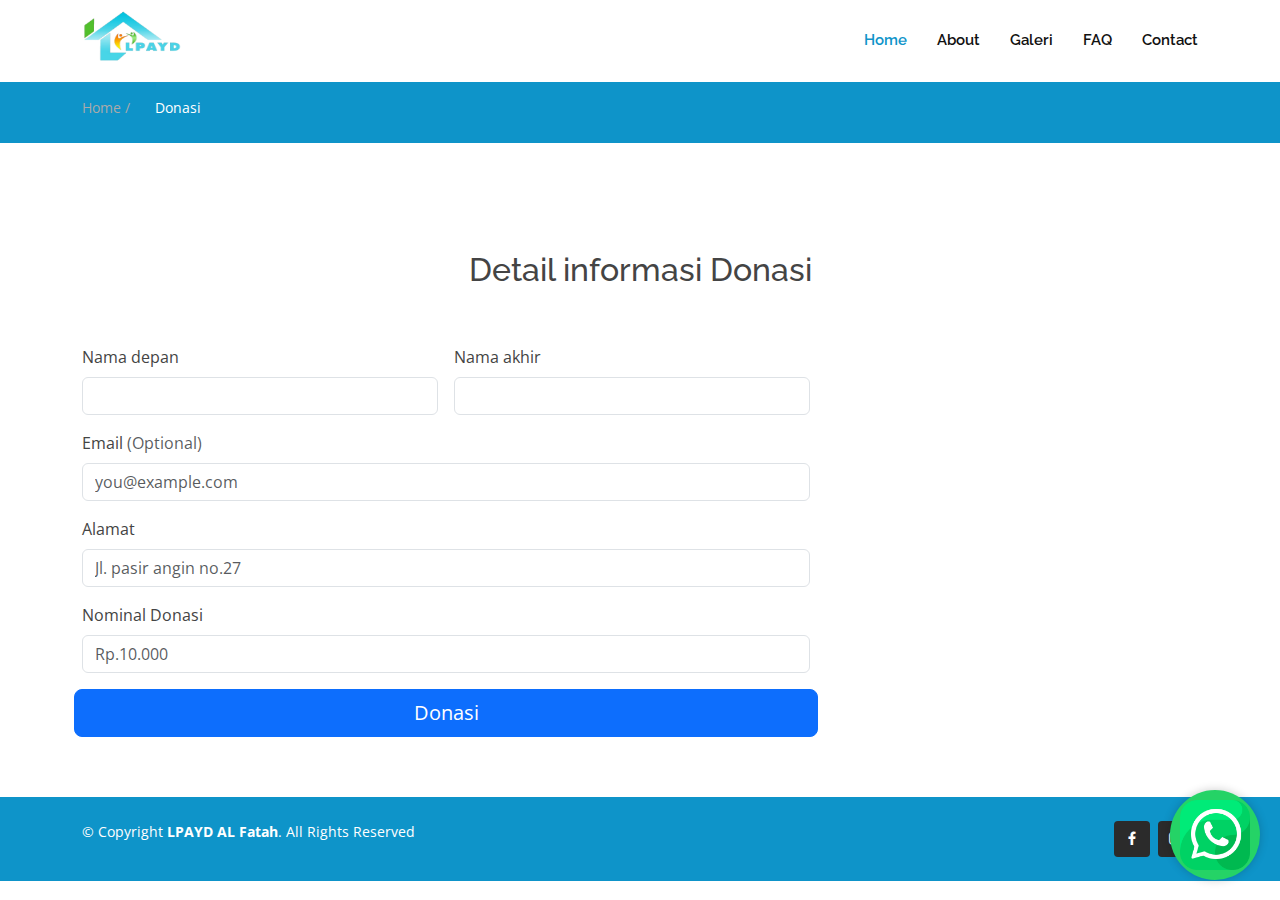
<file: donate.html>
<!DOCTYPE html>
<html lang="en">

<head>
  <meta charset="utf-8">
  <meta content="width=device-width, initial-scale=1.0" name="viewport">

  <title>Yayasan LPYAD</title>
  <meta content="" name="description">
  <meta content="" name="keywords">

  <!-- Favicons -->
  <link href="assets/img/logo.png" rel="icon">
  <link href="assets/img/logo.png" rel="apple-touch-icon">

  <!-- Google Fonts -->
  <link href="https://fonts.googleapis.com/css?family=Open+Sans:300,300i,400,400i,600,600i,700,700i|Raleway:300,300i,400,400i,500,500i,600,600i,700,700i|Poppins:300,300i,400,400i,500,500i,600,600i,700,700i" rel="stylesheet">

  <!-- Vendor CSS Files -->
  <link href="assets/vendor/aos/aos.css" rel="stylesheet">
  <link href="assets/vendor/bootstrap/css/bootstrap.min.css" rel="stylesheet">
  <link href="assets/vendor/bootstrap-icons/bootstrap-icons.css" rel="stylesheet">
  <link href="assets/vendor/boxicons/css/boxicons.min.css" rel="stylesheet">
  <link href="assets/vendor/glightbox/css/glightbox.min.css" rel="stylesheet">
  <link href="assets/vendor/remixicon/remixicon.css" rel="stylesheet">
  <link href="assets/vendor/swiper/swiper-bundle.min.css" rel="stylesheet">

  <!-- Template Main CSS File -->
  <link href="assets/css/style.css" rel="stylesheet">

  <!-- =======================================================
  * Template Name: Presento
  * Updated: Jan 09 2024 with Bootstrap v5.3.2
  * Template URL: https://bootstrapmade.com/presento-bootstrap-corporate-template/
  * Author: BootstrapMade.com
  * License: https://bootstrapmade.com/license/
  ======================================================== -->
</head>

<body>

  <!-- ======= Header ======= -->
  <header id="header" class="fixed-top d-flex align-items-center">
    <div class="container d-flex align-items-center">
      <h1 class="logo me-auto"><a href="index.html"><img src="assets/img/logo.png"></a></h1>
      <!-- Uncomment below if you prefer to use an image logo -->
       

      <nav id="navbar" class="navbar order-last order-lg-0">
        <ul>
          <li><a class="nav-link scrollto active" href="index.html">Home</a></li>
          <li><a class="nav-link scrollto" href="index.html">About</a></li>
          <li><a class="nav-link scrollto" href="index.html">Galeri</a></li>
          <li><a class="nav-link scrollto " href="index.html">FAQ</a></li>
          <li><a class="nav-link scrollto" href="index.html">Contact</a></li>
        </ul>
        
      
  </header><!-- End Header -->

  <main id="main">

    <!-- ======= Breadcrumbs ======= -->
    <section class="breadcrumbs">
      <div class="container">

        <ol>
          <li><a href="index.html"> Home /</a></li>
          <li>Donasi</li>
        </ol>
      </div>
    </section><!-- End Breadcrumbs -->

    <section class="inner-page">
      <div class="container" data-aos="fade-up">

        
        <div class="py-5 text-center">
          <h2>Detail informasi Donasi</h2>
          </div>
    
        <div class="row g-5">
          
            
          <div class="col-md-7 col-lg-8">
            <form class="needs-validation" novalidate>
              <div class="row g-3">
                <div class="col-sm-6">
                  <label for="Nama depan" class="form-label">Nama depan</label>
                  <input type="text" class="form-control" id="firstName" placeholder="" value="" required>
                  <div class="invalid-feedback">
                    Valid first name is required.
                  </div>
                </div>
    
                <div class="col-sm-6">
                  <label for="lastName" class="form-label">Nama akhir</label>
                  <input type="text" class="form-control" id="lastName" placeholder="" value="" required>
                  <div class="invalid-feedback">
                    Valid last name is required.
                  </div>
                </div>

                
    
    
                <div class="col-12">
                  <label for="email" class="form-label">Email <span class="text-body-secondary">(Optional)</span></label>
                  <input type="email" class="form-control" id="email" placeholder="you@example.com">
                  <div class="invalid-feedback">
                    Please enter a valid email address for shipping updates.
                  </div>
                </div>
    
                <div class="col-12">
                  <label for="address" class="form-label">Alamat</label>
                  <input type="text" class="form-control" id="address" placeholder="Jl. pasir angin no.27" required>
                  <div class="invalid-feedback">
                    Please enter your shipping address.
                  </div>
                </div>

                <div class="col-12">
                  <label for="address" class="form-label">Nominal Donasi</label>
                  <input type="text" class="form-control" id="address" placeholder="Rp.10.000" required>
                  <div class="invalid-feedback">
                    Please enter the amount to be donated !
                  </div>
                </div>
                
                
    
             
              <button class="w-100 btn btn-primary btn-lg" type="submit" data-toggle="modal" data-target="#paymentModal">Donasi</button>

  <!-- Modal -->
  <div class="modal fade" id="paymentModal" tabindex="-1" role="dialog" aria-labelledby="paymentModalLabel" aria-hidden="true">
    <div class="modal-dialog" role="document">
      <div class="modal-content">
        <div class="modal-header">
          <h5 class="modal-title" id="paymentModalLabel">Detail Donasi </h5>
          <button type="button" class="close" data-dismiss="modal" aria-label="Close">
            <span aria-hidden="true">&times;</span>
          </button>
        </div>
        <div class="modal-body">
          <img src="assets/img/bsi.jpg" alt="Logo-BSI" id="bsi-logo-modal">
          <img src="assets/img/qr.jpeg" alt="Logo-BSI" id="qr-logo-modal">
          <br><p class="namarek"><b>BSI an.LPAYD Al Fatah : 1028853048</b></p>
          
        </div>
        <div class="modal-footer">
          <button type="button" class="btn btn-secondary" data-dismiss="modal">Tutup</button>
        </div>
      </div>
    </div>
  </div>

  <script src="https://code.jquery.com/jquery-3.5.1.slim.min.js"></script>
  <script src="https://cdn.jsdelivr.net/npm/@popperjs/core@2.11.6/dist/umd/popper.min.js"></script>
  <script src="https://stackpath.bootstrapcdn.com/bootstrap/4.5.2/js/bootstrap.min.js"></script>

            </form>
            
          </div>
      </div>
    </section>

  </main><!-- End #main -->

  <!-- ======= Footer ======= -->
  <footer id="footer">

  

    <div class="container d-md-flex py-4">

      <div class="me-md-auto text-center text-md-start">
        <div class="copyright">
          &copy; Copyright <strong><span>LPAYD AL Fatah</span></strong>. All Rights Reserved
        </div>
        <div class="credits">
          <!-- All the links in the footer should remain intact. -->
          <!-- You can delete the links only if you purchased the pro version. -->
          <!-- Licensing information: https://bootstrapmade.com/license/ -->
          <!-- Purchase the pro version with working PHP/AJAX contact form: https://bootstrapmade.com/presento-bootstrap-corporate-template/ -->
       
        </div>
      </div>
      <div class="social-links text-center text-md-end pt-3 pt-md-0">
        <a href="https://www.instagram.com/lpayd.alfatah?igsh=OTFhZmR1MDRyeW1t" class="facebook"><i class="bx bxl-facebook"></i></a>
        <a href="https://www.facebook.com/profile.php?id=61550604264211" class="instagram"><i class="bx bxl-instagram"></i></a>
          
      </div>
    </div>

    <div id="whatsapp-button">
      <img src="assets/img/whatsapp-logo.png" alt="WhatsApp Logo" id="whatsapp-logo">
    </div>
  </footer><!-- End Footer -->

 

  <!-- Vendor JS Files -->
  <script src="assets/vendor/purecounter/purecounter_vanilla.js"></script>
  <script src="assets/vendor/aos/aos.js"></script>
  <script src="assets/vendor/bootstrap/js/bootstrap.bundle.min.js"></script>
  <script src="assets/vendor/glightbox/js/glightbox.min.js"></script>
  <script src="assets/vendor/isotope-layout/isotope.pkgd.min.js"></script>
  <script src="assets/vendor/swiper/swiper-bundle.min.js"></script>
  <script src="assets/vendor/php-email-form/validate.js"></script>

  <!-- Template Main JS File -->
  <script src="assets/js/main.js"></script>
  <script src="assets/js/checkout.js"></script>

</body>

</html>
</file>
<file: assets/css/style.css>
/**
* Template Name: Presento
* Updated: Jan 09 2024 with Bootstrap v5.3.2
* Template URL: https://bootstrapmade.com/presento-bootstrap-corporate-template/
* Author: BootstrapMade.com
* License: https://bootstrapmade.com/license/
*/

/*--------------------------------------------------------------
# General
--------------------------------------------------------------*/
body {
  font-family: "Open Sans", sans-serif;
  color: #444444;
}

a {
  color: #0e94c9;
  text-decoration: none;
}

a:hover {
  color: #0e94c9;
  text-decoration: none;
}

h1,
h2,
h3,
h4,
h5,
h6 {
  font-family: "Raleway", sans-serif;
}

/*--------------------------------------------------------------
# Back to top button
--------------------------------------------------------------*/
.back-to-top {
  position: fixed;
  visibility: hidden;
  opacity: 0;
  right: 15px;
  bottom: 15px;
  z-index: 996;
  background: #0e94c9;
  width: 40px;
  height: 40px;
  border-radius: 4px;
  transition: all 0.4s;
}

.back-to-top i {
  font-size: 28px;
  color: #fff;
  line-height: 0;
}

.back-to-top:hover {
  background: #0e94c9;
  color: #fff;
}

.back-to-top.active {
  visibility: visible;
  opacity: 1;
}

/*--------------------------------------------------------------
# Disable aos animation delay on mobile devices
--------------------------------------------------------------*/
@media screen and (max-width: 768px) {
  [data-aos-delay] {
    transition-delay: 0 !important;
  }
}

/*--------------------------------------------------------------
# Header
--------------------------------------------------------------*/
#header {
  background: #fff;
  transition: all 0.5s;
  z-index: 997;
  padding: 0px 0;
}

#header.header-scrolled {
  padding: 12px 0;
  box-shadow: 0px 2px 15px rgba(0, 0, 0, 0.1);
}

#header .logo {
  font-size: 30px;
  margin: 0;
  padding: 0;
  font-weight: 600;
  font-family: "Poppins", sans-serif;
}

#header .logo a {
  color: #111111;
}

#header .logo a span {
  color: #0e94c9;
}

#header .logo img {
  max-height: 80px;
}

.logo img {
  width: 100px; /* Ganti nilai ini sesuai dengan ukuran yang Anda inginkan */
  height: auto; /* Ini memastikan aspek rasio gambar tetap terjaga */
}
/*--------------------------------------------------------------
# Get Startet Button
--------------------------------------------------------------*/
.get-started-btn {
  margin-left: 30px;
  background: #0e94c9;
  color: #fff;
  border-radius: 4px;
  padding: 8px 25px;
  white-space: nowrap;
  transition: 0.3s;
  font-size: 14px;
  font-weight: 600;
  display: inline-block;
}

.get-started-btn:hover {
  background: #111111;
  color: #fff;
}

@media (max-width: 992px) {
  .get-started-btn {
    margin: 0 15px 0 0;
    padding: 6px 18px;
  }
}

/*--------------------------------------------------------------
# Navigation Menu
--------------------------------------------------------------*/
/**
* Desktop Navigation 
*/
.navbar {
  padding: 0;
}

.navbar ul {
  margin: 0;
  padding: 0;
  display: flex;
  list-style: none;
  align-items: center;
}

.navbar li {
  position: relative;
}

.navbar a,
.navbar a:focus {
  display: flex;
  align-items: center;
  justify-content: space-between;
  padding: 10px 0 10px 30px;
  font-family: "Raleway", sans-serif;
  font-size: 15px;
  font-weight: 600;
  color: #111111;
  white-space: nowrap;
  transition: 0.3s;
}

.navbar a i,
.navbar a:focus i {
  font-size: 12px;
  line-height: 0;
  margin-left: 5px;
}

.navbar a:hover,
.navbar .active,
.navbar .active:focus,
.navbar li:hover>a {
  color: #0e94c9;
}

.navbar .dropdown ul {
  display: block;
  position: absolute;
  left: 30px;
  top: calc(100% + 30px);
  margin: 0;
  padding: 10px 0;
  z-index: 99;
  opacity: 0;
  visibility: hidden;
  background: #fff;
  box-shadow: 0px 0px 30px rgba(127, 137, 161, 0.25);
  transition: 0.3s;
}

.navbar .dropdown ul li {
  min-width: 200px;
}

.navbar .dropdown ul a {
  padding: 10px 20px;
  font-size: 14px;
}

.navbar .dropdown ul a i {
  font-size: 12px;
}

.navbar .dropdown ul a:hover,
.navbar .dropdown ul .active:hover,
.navbar .dropdown ul li:hover>a {
  color: #0e94c9;
}

.navbar .dropdown:hover>ul {
  opacity: 1;
  top: 100%;
  visibility: visible;
}

.navbar .dropdown .dropdown ul {
  top: 0;
  left: calc(100% - 30px);
  visibility: hidden;
}

.navbar .dropdown .dropdown:hover>ul {
  opacity: 1;
  top: 0;
  left: 100%;
  visibility: visible;
}

@media (max-width: 1366px) {
  .navbar .dropdown .dropdown ul {
    left: -90%;
  }

  .navbar .dropdown .dropdown:hover>ul {
    left: -100%;
  }
}

/**
* Mobile Navigation 
*/
.mobile-nav-toggle {
  color: #111111;
  font-size: 28px;
  cursor: pointer;
  display: none;
  line-height: 0;
  transition: 0.5s;
}

.mobile-nav-toggle.bi-x {
  color: #fff;
}

@media (max-width: 991px) {
  .mobile-nav-toggle {
    display: block;
  }

  .navbar ul {
    display: none;
  }
}

.navbar-mobile {
  position: fixed;
  overflow: hidden;
  top: 0;
  right: 0;
  left: 0;
  bottom: 0;
  background: rgba(0, 0, 0, 0.9);
  transition: 0.3s;
  z-index: 999;
}

.navbar-mobile .mobile-nav-toggle {
  position: absolute;
  top: 15px;
  right: 15px;
}

.navbar-mobile ul {
  display: block;
  position: absolute;
  top: 55px;
  right: 15px;
  bottom: 15px;
  left: 15px;
  padding: 10px 0;
  background-color: #fff;
  overflow-y: auto;
  transition: 0.3s;
}

.navbar-mobile a,
.navbar-mobile a:focus {
  padding: 10px 20px;
  font-size: 15px;
  color: #111111;
}

.navbar-mobile a:hover,
.navbar-mobile .active,
.navbar-mobile li:hover>a {
  color: #0e94c9;
}

.navbar-mobile .getstarted,
.navbar-mobile .getstarted:focus {
  margin: 15px;
}

.navbar-mobile .dropdown ul {
  position: static;
  display: none;
  margin: 10px 20px;
  padding: 10px 0;
  z-index: 99;
  opacity: 1;
  visibility: visible;
  background: #fff;
  box-shadow: 0px 0px 30px rgba(127, 137, 161, 0.25);
}

.navbar-mobile .dropdown ul li {
  min-width: 200px;
}

.navbar-mobile .dropdown ul a {
  padding: 10px 20px;
}

.navbar-mobile .dropdown ul a i {
  font-size: 12px;
}

.navbar-mobile .dropdown ul a:hover,
.navbar-mobile .dropdown ul .active:hover,
.navbar-mobile .dropdown ul li:hover>a {
  color: #0e94c9;
}

.navbar-mobile .dropdown>.dropdown-active {
  display: block;
}

/*--------------------------------------------------------------
# Hero Section
--------------------------------------------------------------*/
#hero {
  width: 100%;
  height: 100vh;
  background: url("../img/hero-bg.png") top center no-repeat;
  background-size: cover;
  position: relative;
  padding-top: 82px;
}

#hero:before {
  content: "";
  background: rgba(0, 0, 0, 0.6);
  position: absolute;
  bottom: 0;
  top: 0;
  left: 0;
  right: 0;
}

#hero h1 {
  margin: 0;
  font-size: 48px;
  font-weight: 700;
  color: #fff;
}

#hero h2 {
  color: #fff;
  margin: 10px 0 0 0;
  font-size: 24px;
}

#hero .btn-get-started {
  font-family: "Raleway", sans-serif;
  font-weight: 500;
  font-size: 16px;
  letter-spacing: 1px;
  display: inline-block;
  padding: 10px 30px;
  border-radius: 4px;
  transition: 0.5s;
  margin-top: 30px;
  color: #fff;
  background: #0e94c9;
  border: 2px solid #0e94c9;
}

#hero .btn-get-started:hover {
  background: transparent;
  border-color: #fff;
}

@media (max-width: 768px) {
  #hero {
    text-align: center;
    padding-top: 58px;
  }

  #hero h1 {
    font-size: 28px;
  }

  #hero h2 {
    font-size: 18px;
    line-height: 24px;
  }
}

@media (max-height: 500px) {
  #hero {
    height: 120vh;
  }
}

/*--------------------------------------------------------------
# Sections General
--------------------------------------------------------------*/
section {
  padding: 60px 0;
  overflow: hidden;
  position: relative;
}

.section-title {
  text-align: center;
  padding-bottom: 30px;
  position: relative;
}

.section-title h2 {
  font-size: 32px;
  font-weight: bold;
  text-transform: uppercase;
  margin-bottom: 20px;
  padding-bottom: 20px;
  position: relative;
}

.section-title h2::after {
  content: "";
  position: absolute;
  display: block;
  width: 50px;
  height: 3px;
  background: #0e94c9;
  bottom: 0;
  left: calc(50% - 25px);
}

.section-title p {
  margin-bottom: 0;
}

.section-bg {
  padding: 120px 0;
  color: #fff;
}

.section-bg:before {
  content: "";
  background: #1b1b1b;
  position: absolute;
  bottom: 60px;
  top: 60px;
  left: 0;
  right: 0;
  transform: skewY(-3deg);
}

/*--------------------------------------------------------------
# Breadcrumbs
--------------------------------------------------------------*/
.breadcrumbs {
  padding: 15px 0;
  background: #0e94c9;
  min-height: 40px;
  margin-top: 82px;
  color: #fff;
}

.breadcrumbs h2 {
  font-size: 28px;
  font-weight: 500;
}

.breadcrumbs ol {
  display: flex;
  flex-wrap: wrap;
  list-style: none;
  padding: 0 0 10px 0;
  margin: 0;
  font-size: 14px;
}

.breadcrumbs ol a {
  color: #aaaaaa;
}

.breadcrumbs ol a:hover {
  color: #fff;
  transition: 0.3s;
}

.breadcrumbs ol li+li {
  padding-left: 10px;
}

.breadcrumbs ol li+li::before {
  display: inline-block;
  padding-right: 10px;
  color: #0e94c9;
  content: "/";
}

/*--------------------------------------------------------------
# Clients
--------------------------------------------------------------*/
.clients .swiper-pagination {
  margin-top: 20px;
  position: relative;
}

.clients .swiper-pagination .swiper-pagination-bullet {
  width: 12px;
  height: 12px;
  background-color: #fff;
  opacity: 1;
  border: 1px solid #0e94c9;
}

.clients .swiper-pagination .swiper-pagination-bullet-active {
  background-color: #0e94c9;
}

.clients .swiper-slide img {
  opacity: 0.5;
  transition: 0.3s;
  filter: grayscale(100);
}

.clients .swiper-slide img:hover {
  opacity: 1;
  filter: none;
}

/*--------------------------------------------------------------
# About
--------------------------------------------------------------*/
.about .container {
  position: relative;
  z-index: 10;
}

.about .content {
  padding: 30px 30px 30px 0;
}

.about .content h3 {
  font-weight: 700;
  font-size: 34px;
  margin-bottom: 30px;
}

.about .content p {
  margin-bottom: 30px;
}

.about .content .about-btn {
  padding: 8px 30px 9px 30px;
  color: #fff;
  border-radius: 50px;
  transition: 0.3s;
  text-transform: uppercase;
  font-weight: 600;
  font-size: 13px;
  display: inline-flex;
  align-items: center;
  border: 2px solid #0e94c9;
}

.about .content .about-btn i {
  font-size: 16px;
  padding-left: 5px;
}

.about .content .about-btn:hover {
  background: #e35052;
  background: #0e94c9;
}

.about .icon-boxes .icon-box {
  margin-top: 30px;
}

.about .icon-boxes .icon-box i {
  font-size: 40px;
  color: #0e94c9;
  margin-bottom: 10px;
}

.about .icon-boxes .icon-box h4 {
  font-size: 20px;
  font-weight: 700;
  margin: 0 0 10px 0;
}

.about .icon-boxes .icon-box p {
  font-size: 15px;
  color: #848484;
}

@media (max-width: 1200px) {
  .about .content {
    padding-right: 0;
  }
}

@media (max-width: 768px) {
  .about {
    text-align: center;
  }
}

/*--------------------------------------------------------------
# Counts
--------------------------------------------------------------*/
.counts {
  padding-top: 80px;
}

.counts .count-box {
  padding: 30px 30px 25px 30px;
  width: 100%;
  position: relative;
  text-align: center;
  box-shadow: 0px 2px 35px rgba(0, 0, 0, 0.06);
  border-radius: 4px;
}

.counts .count-box i {
  position: absolute;
  width: 54px;
  height: 54px;
  top: -27px;
  left: 50%;
  transform: translateX(-50%);
  font-size: 24px;
  background: #fff;
  color: #0e94c9;
  border-radius: 50px;
  border: 2px solid #fff;
  box-shadow: 0px 2px 25px rgba(0, 0, 0, 0.1);
  display: inline-flex;
  align-items: center;
  justify-content: center;
}

.counts .count-box span {
  font-size: 36px;
  display: block;
  font-weight: 700;
  color: #111111;
}

.counts .count-box p {
  padding: 0;
  margin: 0;
  font-family: "Raleway", sans-serif;
  font-size: 14px;
}

/*--------------------------------------------------------------
# Tabs
--------------------------------------------------------------*/
.tabs .nav-tabs {
  border: 0;
}

.tabs .nav-link {
  border: 1px solid #b9b9b9;
  padding: 15px;
  transition: 0.3s;
  color: #111111;
  border-radius: 0;
  display: flex;
  align-items: center;
  justify-content: center;
  cursor: pointer;
}

.tabs .nav-link i {
  padding-right: 15px;
  font-size: 48px;
}

.tabs .nav-link h4 {
  font-size: 18px;
  font-weight: 600;
  margin: 0;
}

.tabs .nav-link:hover {
  color: #0e94c9;
}

.tabs .nav-link.active {
  background: #0e94c9;
  color: #fff;
  border-color: #0e94c9;
}

@media (max-width: 768px) {
  .tabs .nav-link i {
    padding: 0;
    line-height: 1;
    font-size: 36px;
  }
}

@media (max-width: 575px) {
  .tabs .nav-link {
    padding: 15px;
  }

  .tabs .nav-link i {
    font-size: 24px;
  }
}

.tabs .tab-content {
  margin-top: 30px;
}

.tabs .tab-pane h3 {
  font-weight: 600;
  font-size: 26px;
}

.tabs .tab-pane ul {
  list-style: none;
  padding: 0;
}

.tabs .tab-pane ul li {
  padding-bottom: 10px;
}

.tabs .tab-pane ul i {
  font-size: 20px;
  padding-right: 4px;
  color: #0e94c9;
}

.tabs .tab-pane p:last-child {
  margin-bottom: 0;
}

/*--------------------------------------------------------------
# Services
--------------------------------------------------------------*/
.services .icon-box {
  margin-bottom: 20px;
  padding: 30px;
  border-radius: 6px;
  background: #252525;
  transition: 0.3s;
  position: relative;
}

.services .icon-box:hover {
  background: #2b2b2b;
}

.services .icon-box i {
  float: left;
  color: #0e94c9;
  font-size: 40px;
  line-height: 0;
}

.services .icon-box h4 {
  margin-left: 70px;
  font-weight: 700;
  margin-bottom: 15px;
  font-size: 18px;
}

.services .icon-box h4 a {
  color: #fff;
  transition: 0.3s;
}

.services .icon-box h4 a:hover {
  text-decoration: underline;
}

.services .icon-box .icon-box:hover h4 a {
  color: #0e94c9;
}

.services .icon-box p {
  margin-left: 70px;
  line-height: 24px;
  font-size: 14px;
}

/*--------------------------------------------------------------
# Portfolio
--------------------------------------------------------------*/
.portfolio .portfolio-item {
  margin-bottom: 30px;
}

.portfolio #portfolio-flters {
  padding: 0;
  margin: 0 auto 20px auto;
  list-style: none;
  text-align: center;
}

.portfolio #portfolio-flters li {
  cursor: pointer;
  display: inline-block;
  padding: 8px 15px 10px 15px;
  font-size: 14px;
  font-weight: 600;
  line-height: 1;
  text-transform: uppercase;
  color: #444444;
  margin-bottom: 5px;
  transition: all 0.3s ease-in-out;
  border-radius: 3px;
}

.portfolio #portfolio-flters li:hover,
.portfolio #portfolio-flters li.filter-active {
  color: #fff;
  background: #0e94c9;
}

.portfolio #portfolio-flters li:last-child {
  margin-right: 0;
}

.portfolio .portfolio-wrap {
  transition: 0.3s;
  position: relative;
  overflow: hidden;
  z-index: 1;
  background: rgba(17, 17, 17, 0.6);
}

.portfolio .portfolio-wrap::before {
  content: "";
  background: rgba(17, 17, 17, 0.6);
  position: absolute;
  left: 0;
  right: 0;
  top: 0;
  bottom: 0;
  transition: all ease-in-out 0.3s;
  z-index: 2;
  opacity: 0;
}

.portfolio .portfolio-wrap img {
  transition: all ease-in-out 0.3s;
}

.portfolio .portfolio-wrap .portfolio-info {
  opacity: 0;
  position: absolute;
  top: 0;
  left: 0;
  right: 0;
  bottom: 0;
  z-index: 3;
  transition: all ease-in-out 0.3s;
  display: flex;
  flex-direction: column;
  justify-content: flex-end;
  align-items: flex-start;
  padding: 20px;
}

.portfolio .portfolio-wrap .portfolio-info h4 {
  font-size: 20px;
  color: #fff;
  font-weight: 600;
}

.portfolio .portfolio-wrap .portfolio-info p {
  color: rgba(255, 255, 255, 0.7);
  font-size: 14px;
  text-transform: uppercase;
  padding: 0;
  margin: 0;
  font-style: italic;
}

.portfolio .portfolio-wrap .portfolio-links {
  text-align: center;
  z-index: 4;
}

.portfolio .portfolio-wrap .portfolio-links a {
  color: rgba(255, 255, 255, 0.4);
  margin: 0 5px 0 0;
  font-size: 28px;
  display: inline-block;
  transition: 0.3s;
}

.portfolio .portfolio-wrap .portfolio-links a:hover {
  color: #fff;
}

.portfolio .portfolio-wrap:hover::before {
  opacity: 1;
}

.portfolio .portfolio-wrap:hover img {
  transform: scale(1.2);
}

.portfolio .portfolio-wrap:hover .portfolio-info {
  opacity: 1;
}

/*--------------------------------------------------------------
# Portfolio Details
--------------------------------------------------------------*/
.portfolio-details {
  padding-top: 40px;
}

.portfolio-details .portfolio-details-slider img {
  width: 100%;
}

.portfolio-details .portfolio-details-slider .swiper-pagination {
  margin-top: 20px;
  position: relative;
}

.portfolio-details .portfolio-details-slider .swiper-pagination .swiper-pagination-bullet {
  width: 12px;
  height: 12px;
  background-color: #fff;
  opacity: 1;
  border: 1px solid #0e94c9;
}

.portfolio-details .portfolio-details-slider .swiper-pagination .swiper-pagination-bullet-active {
  background-color: #0e94c9;
}

.portfolio-details .portfolio-info {
  padding: 30px;
  box-shadow: 0px 0 30px rgba(17, 17, 17, 0.08);
}

.portfolio-details .portfolio-info h3 {
  font-size: 22px;
  font-weight: 700;
  margin-bottom: 20px;
  padding-bottom: 20px;
  border-bottom: 1px solid #eee;
}

.portfolio-details .portfolio-info ul {
  list-style: none;
  padding: 0;
  font-size: 15px;
}

.portfolio-details .portfolio-info ul li+li {
  margin-top: 10px;
}

.portfolio-details .portfolio-description {
  padding-top: 30px;
}

.portfolio-details .portfolio-description h2 {
  font-size: 26px;
  font-weight: 700;
  margin-bottom: 20px;
}

.portfolio-details .portfolio-description p {
  padding: 0;
}

/*--------------------------------------------------------------
# Testimonials
--------------------------------------------------------------*/
.testimonials .testimonials-carousel,
.testimonials .testimonials-slider {
  overflow: hidden;
}

.testimonials .testimonial-item {
  box-sizing: content-box;
  padding: 30px;
  margin: 30px 15px;
  min-height: 200px;
  box-shadow: 0px 2px 12px rgba(0, 0, 0, 0.08);
  position: relative;
  background: #fff;
  border-radius: 15px;
}

.testimonials .testimonial-item .testimonial-img {
  width: 90px;
  border-radius: 10px;
  border: 6px solid #fff;
  float: left;
  margin: 0 10px 0 0;
}

.testimonials .testimonial-item h3 {
  font-size: 18px;
  font-weight: bold;
  margin: 25px 0 5px 0;
  color: #111;
}

.testimonials .testimonial-item h4 {
  font-size: 14px;
  color: #999;
  margin: 0;
}

.testimonials .testimonial-item .quote-icon-left,
.testimonials .testimonial-item .quote-icon-right {
  color: #fceaea;
  font-size: 26px;
}

.testimonials .testimonial-item .quote-icon-left {
  display: inline-block;
  left: -5px;
  position: relative;
}

.testimonials .testimonial-item .quote-icon-right {
  display: inline-block;
  right: -5px;
  position: relative;
  top: 10px;
}

.testimonials .testimonial-item p {
  font-style: italic;
  margin: 30px auto 15px auto;
}

.testimonials .swiper-pagination {
  margin-top: 20px;
  position: relative;
}

.testimonials .swiper-pagination .swiper-pagination-bullet {
  width: 12px;
  height: 12px;
  background-color: #fff;
  opacity: 1;
  border: 1px solid #0e94c9;
}

.testimonials .swiper-pagination .swiper-pagination-bullet-active {
  background-color: #0e94c9;
}

/*--------------------------------------------------------------
# Pricing
--------------------------------------------------------------*/
.pricing .box {
  padding: 20px;
  background: #2b2b2b;
  text-align: center;
  border-radius: 8px;
  position: relative;
  overflow: hidden;
}

.pricing .box h3 {
  font-weight: 400;
  padding: 15px;
  font-size: 18px;
  text-transform: uppercase;
  font-weight: 600;
}

.pricing .box h4 {
  font-size: 42px;
  font-weight: 500;
  font-family: "Open Sans", sans-serif;
  margin-bottom: 20px;
}

.pricing .box h4 sup {
  font-size: 20px;
  top: -15px;
  left: -3px;
}

.pricing .box h4 span {
  font-size: 16px;
  font-weight: 300;
}

.pricing .box ul {
  padding: 0;
  list-style: none;
  text-align: center;
  line-height: 20px;
  font-size: 14px;
}

.pricing .box ul li {
  padding-bottom: 16px;
}

.pricing .box ul i {
  color: #0e94c9;
  font-size: 18px;
  padding-right: 4px;
}

.pricing .box ul .na {
  color: rgba(255, 255, 255, 0.5);
  text-decoration: line-through;
}

.pricing .box .btn-wrap {
  padding: 15px;
  text-align: center;
}

.pricing .box .btn-buy {
  display: inline-block;
  padding: 10px 40px 12px 40px;
  border-radius: 4px;
  color: #fff;
  transition: none;
  font-size: 14px;
  font-weight: 400;
  font-family: "Raleway", sans-serif;
  font-weight: 600;
  transition: 0.3s;
  border: 2px solid rgba(255, 255, 255, 0.3);
}

.pricing .box .btn-buy:hover {
  border-color: #fff;
}

.pricing .featured {
  background: #0e94c9;
}

/*--------------------------------------------------------------
# Frequently Asked Questions
--------------------------------------------------------------*/
.faq .faq-list {
  padding: 0;
  list-style: none;
}

.faq .faq-list li {
  border-bottom: 1px solid #eee;
  margin-bottom: 20px;
  padding-bottom: 20px;
}

.faq .faq-list a {
  display: block;
  position: relative;
  font-family: #0e94c9;
  font-size: 18px;
  line-height: 24px;
  font-weight: 400;
  padding-right: 25px;
  cursor: pointer;
}

.faq .faq-list i {
  font-size: 24px;
  position: absolute;
  right: 0;
  top: 0;
}

.faq .faq-list p {
  margin-bottom: 0;
  padding: 10px 0 0 0;
}

.faq .faq-list .icon-show {
  display: none;
}

.faq .faq-list a.collapsed {
  color: #343a40;
}

.faq .faq-list a.collapsed:hover {
  color: #0e94c9;
}

.faq .faq-list a.collapsed .icon-show {
  display: inline-block;
}

.faq .faq-list a.collapsed .icon-close {
  display: none;
}

/*--------------------------------------------------------------
# Team
--------------------------------------------------------------*/
.team .member {
  margin-bottom: 20px;
  overflow: hidden;
  border-radius: 5px;
  background: #fff;
  position: relative;
}

.team .member .member-img {
  position: relative;
  overflow: hidden;
}

.team .member .social {
  position: absolute;
  left: 0;
  bottom: 30px;
  right: 0;
  opacity: 0;
  transition: ease-in-out 0.3s;
  display: flex;
  align-items: center;
  justify-content: center;
}

.team .member .social a {
  transition: color 0.3s;
  color: #111111;
  margin: 0 3px;
  border-radius: 50px;
  width: 36px;
  height: 36px;
  background:#0e94c9;
  display: inline-flex;
  align-items: center;
  justify-content: center;
  transition: ease-in-out 0.3s;
  color: #fff;
}

.team .member .social a:hover {
  background: #111111;
}

.team .member .social i {
  font-size: 18px;
  line-height: 0;
}

.team .member .member-info {
  padding: 25px 15px;
}

.team .member .member-info h4 {
  font-weight: 700;
  margin-bottom: 5px;
  font-size: 18px;
  color: #111111;
}

.team .member .member-info span {
  display: block;
  font-size: 13px;
  font-weight: 400;
  color: #aaaaaa;
}

.team .member .member-info p {
  font-style: italic;
  font-size: 14px;
  line-height: 26px;
  color: #777777;
}

.team .member:hover .social {
  opacity: 1;
  bottom: 15px;
}

/*--------------------------------------------------------------
# Contact
--------------------------------------------------------------*/
.contact .info-box {
  color: #444444;
  text-align: center;
  box-shadow: 0 0 30px rgba(214, 215, 216, 0.6);
  padding: 30px 0 32px 0;
  border-radius: 4px;
}

.contact .info-box i {
  font-size: 32px;
  color: #0e94c9;
  border-radius: 50%;
  padding: 8px;
  border: 2px dotted #f8d4d5;
}

.contact .info-box h3 {
  font-size: 20px;
  color: #777777;
  font-weight: 700;
  margin: 10px 0;
}

.contact .info-box p {
  padding: 0;
  line-height: 24px;
  font-size: 14px;
  margin-bottom: 0;
}

.contact .php-email-form {
  box-shadow: 0 0 30px rgba(214, 215, 216, 0.6);
  padding: 30px;
  border-radius: 4px;
}

.contact .php-email-form .error-message {
  display: none;
  color: #fff;
  background: #ed3c0d;
  text-align: left;
  padding: 15px;
  font-weight: 600;
}

.contact .php-email-form .error-message br+br {
  margin-top: 25px;
}

.contact .php-email-form .sent-message {
  display: none;
  color: #fff;
  background: #18d26e;
  text-align: center;
  padding: 15px;
  font-weight: 600;
}

.contact .php-email-form .loading {
  display: none;
  background: #fff;
  text-align: center;
  padding: 15px;
}

.contact .php-email-form .loading:before {
  content: "";
  display: inline-block;
  border-radius: 50%;
  width: 24px;
  height: 24px;
  margin: 0 10px -6px 0;
  border: 3px solid #18d26e;
  border-top-color: #eee;
  animation: animate-loading 1s linear infinite;
}

.contact .php-email-form .form-group {
  margin-bottom: 25px;
}

.contact .php-email-form input,
.contact .php-email-form textarea {
  box-shadow: none;
  font-size: 14px;
  border-radius: 4px;
}

.contact .php-email-form input:focus,
.contact .php-email-form textarea:focus {
  border-color: #111111;
}

.contact .php-email-form input {
  padding: 10px 15px;
}

.contact .php-email-form textarea {
  padding: 12px 15px;
}

.contact .php-email-form button[type=submit] {
  background: #0e94c9;
  border: 0;
  padding: 10px 32px;
  color: #fff;
  transition: 0.4s;
  border-radius: 4px;
}

.contact .php-email-form button[type=submit]:hover {
  background: #e35052;
}

@keyframes animate-loading {
  0% {
    transform: rotate(0deg);
  }

  100% {
    transform: rotate(360deg);
  }
}

/*--------------------------------------------------------------
# Blog
--------------------------------------------------------------*/
.blog {
  padding: 40px 0 20px 0;
}

.blog .entry {
  padding: 30px;
  margin-bottom: 60px;
  box-shadow: 0 4px 16px rgba(0, 0, 0, 0.1);
}

.blog .entry .entry-img {
  max-height: 440px;
  margin: -30px -30px 20px -30px;
  overflow: hidden;
}

.blog .entry .entry-title {
  font-size: 28px;
  font-weight: bold;
  padding: 0;
  margin: 0 0 20px 0;
}

.blog .entry .entry-title a {
  color: #111111;
  transition: 0.3s;
}

.blog .entry .entry-title a:hover {
  color: #0e94c9;
}

.blog .entry .entry-meta {
  margin-bottom: 15px;
  color: #777777;
}

.blog .entry .entry-meta ul {
  display: flex;
  flex-wrap: wrap;
  list-style: none;
  align-items: center;
  padding: 0;
  margin: 0;
}

.blog .entry .entry-meta ul li+li {
  padding-left: 20px;
}

.blog .entry .entry-meta i {
  font-size: 16px;
  margin-right: 8px;
  line-height: 0;
}

.blog .entry .entry-meta a {
  color: #777777;
  font-size: 14px;
  display: inline-block;
  line-height: 1;
}

.blog .entry .entry-content p {
  line-height: 24px;
}

.blog .entry .entry-content .read-more {
  -moz-text-align-last: right;
  text-align-last: right;
}

.blog .entry .entry-content .read-more a {
  display: inline-block;
  background: #0e94c9;
  color: #fff;
  padding: 6px 20px;
  transition: 0.3s;
  font-size: 14px;
  border-radius: 4px;
}

.blog .entry .entry-content .read-more a:hover {
  background: #e35052;
}

.blog .entry .entry-content h3 {
  font-size: 22px;
  margin-top: 30px;
  font-weight: bold;
}

.blog .entry .entry-content blockquote {
  overflow: hidden;
  background-color: #fafafa;
  padding: 60px;
  position: relative;
  text-align: center;
  margin: 20px 0;
}

.blog .entry .entry-content blockquote p {
  color: #444444;
  line-height: 1.6;
  margin-bottom: 0;
  font-style: italic;
  font-weight: 500;
  font-size: 22px;
}

.blog .entry .entry-content blockquote::after {
  content: "";
  position: absolute;
  left: 0;
  top: 0;
  bottom: 0;
  width: 3px;
  background-color: #111111;
  margin-top: 20px;
  margin-bottom: 20px;
}

.blog .entry .entry-footer {
  padding-top: 10px;
  border-top: 1px solid #e6e6e6;
}

.blog .entry .entry-footer i {
  color: #5e5e5e;
  display: inline;
}

.blog .entry .entry-footer a {
  color: #0e94c9;
  transition: 0.3s;
}

.blog .entry .entry-footer a:hover {
  color: #0e94c9;
}

.blog .entry .entry-footer .cats {
  list-style: none;
  display: inline;
  padding: 0 20px 0 0;
  font-size: 14px;
}

.blog .entry .entry-footer .cats li {
  display: inline-block;
}

.blog .entry .entry-footer .tags {
  list-style: none;
  display: inline;
  padding: 0;
  font-size: 14px;
}

.blog .entry .entry-footer .tags li {
  display: inline-block;
}

.blog .entry .entry-footer .tags li+li::before {
  padding-right: 6px;
  color: #6c757d;
  content: ",";
}

.blog .entry .entry-footer .share {
  font-size: 16px;
}

.blog .entry .entry-footer .share i {
  padding-left: 5px;
}

.blog .entry-single {
  margin-bottom: 30px;
}

.blog .blog-author {
  padding: 20px;
  margin-bottom: 30px;
  box-shadow: 0 4px 16px rgba(0, 0, 0, 0.1);
}

.blog .blog-author img {
  width: 120px;
  margin-right: 20px;
}

.blog .blog-author h4 {
  font-weight: 600;
  font-size: 22px;
  margin-bottom: 0px;
  padding: 0;
  color: #111111;
}

.blog .blog-author .social-links {
  margin: 0 10px 10px 0;
}

.blog .blog-author .social-links a {
  color: rgba(17, 17, 17, 0.5);
  margin-right: 5px;
}

.blog .blog-author p {
  font-style: italic;
  color: #b7b7b7;
}

.blog .blog-comments {
  margin-bottom: 30px;
}

.blog .blog-comments .comments-count {
  font-weight: bold;
}

.blog .blog-comments .comment {
  margin-top: 30px;
  position: relative;
}

.blog .blog-comments .comment .comment-img {
  margin-right: 14px;
}

.blog .blog-comments .comment .comment-img img {
  width: 60px;
}

.blog .blog-comments .comment h5 {
  font-size: 16px;
  margin-bottom: 2px;
}

.blog .blog-comments .comment h5 a {
  font-weight: bold;
  color: #444444;
  transition: 0.3s;
}

.blog .blog-comments .comment h5 a:hover {
  color: #0e94c9;
}

.blog .blog-comments .comment h5 .reply {
  padding-left: 10px;
  color: #111111;
}

.blog .blog-comments .comment h5 .reply i {
  font-size: 20px;
}

.blog .blog-comments .comment time {
  display: block;
  font-size: 14px;
  color: #2b2b2b;
  margin-bottom: 5px;
}

.blog .blog-comments .comment.comment-reply {
  padding-left: 40px;
}

.blog .blog-comments .reply-form {
  margin-top: 30px;
  padding: 30px;
  box-shadow: 0 4px 16px rgba(0, 0, 0, 0.1);
}

.blog .blog-comments .reply-form h4 {
  font-weight: bold;
  font-size: 22px;
}

.blog .blog-comments .reply-form p {
  font-size: 14px;
}

.blog .blog-comments .reply-form input {
  border-radius: 4px;
  padding: 10px 10px;
  font-size: 14px;
}

.blog .blog-comments .reply-form input:focus {
  box-shadow: none;
  border-color: #ee9293;
}

.blog .blog-comments .reply-form textarea {
  border-radius: 4px;
  padding: 10px 10px;
  font-size: 14px;
}

.blog .blog-comments .reply-form textarea:focus {
  box-shadow: none;
  border-color: #ee9293;
}

.blog .blog-comments .reply-form .form-group {
  margin-bottom: 25px;
}

.blog .blog-comments .reply-form .btn-primary {
  border-radius: 4px;
  padding: 10px 20px;
  border: 0;
  background-color: #111111;
}

.blog .blog-comments .reply-form .btn-primary:hover {
  background-color: #1e1e1e;
}

.blog .blog-pagination {
  color: #444444;
}

.blog .blog-pagination ul {
  display: flex;
  padding: 0;
  margin: 0;
  list-style: none;
}

.blog .blog-pagination li {
  margin: 0 5px;
  transition: 0.3s;
}

.blog .blog-pagination li a {
  color: #111111;
  padding: 7px 16px;
  display: flex;
  align-items: center;
  justify-content: center;
}

.blog .blog-pagination li.active,
.blog .blog-pagination li:hover {
  background: #0e94c9;
}

.blog .blog-pagination li.active a,
.blog .blog-pagination li:hover a {
  color: #fff;
}

.blog .sidebar {
  padding: 30px;
  margin: 0 0 60px 20px;
  box-shadow: 0 4px 16px rgba(0, 0, 0, 0.1);
}

.blog .sidebar .sidebar-title {
  font-size: 20px;
  font-weight: 700;
  padding: 0 0 0 0;
  margin: 0 0 15px 0;
  color: #111111;
  position: relative;
}

.blog .sidebar .sidebar-item {
  margin-bottom: 30px;
}

.blog .sidebar .search-form form {
  background: #fff;
  border: 1px solid #ddd;
  padding: 3px 10px;
  position: relative;
}

.blog .sidebar .search-form form input[type=text] {
  border: 0;
  padding: 4px;
  border-radius: 4px;
  width: calc(100% - 40px);
}

.blog .sidebar .search-form form button {
  position: absolute;
  top: 0;
  right: 0;
  bottom: 0;
  border: 0;
  background: none;
  font-size: 16px;
  padding: 0 15px;
  margin: -1px;
  background: #0e94c9;
  color: #fff;
  transition: 0.3s;
  border-radius: 0 4px 4px 0;
  line-height: 0;
}

.blog .sidebar .search-form form button i {
  line-height: 0;
}

.blog .sidebar .search-form form button:hover {
  background: #e34c4d;
}

.blog .sidebar .categories ul {
  list-style: none;
  padding: 0;
}

.blog .sidebar .categories ul li+li {
  padding-top: 10px;
}

.blog .sidebar .categories ul a {
  color: #111111;
  transition: 0.3s;
}

.blog .sidebar .categories ul a:hover {
  color: #0e94c9;
}

.blog .sidebar .categories ul a span {
  padding-left: 5px;
  color: #aaaaaa;
  font-size: 14px;
}

.blog .sidebar .recent-posts .post-item+.post-item {
  margin-top: 15px;
}

.blog .sidebar .recent-posts img {
  width: 80px;
  float: left;
}

.blog .sidebar .recent-posts h4 {
  font-size: 15px;
  margin-left: 95px;
  font-weight: bold;
}

.blog .sidebar .recent-posts h4 a {
  color: #111111;
  transition: 0.3s;
}

.blog .sidebar .recent-posts h4 a:hover {
  color: #0e94c9;
}

.blog .sidebar .recent-posts time {
  display: block;
  margin-left: 95px;
  font-style: italic;
  font-size: 14px;
  color: #aaaaaa;
}

.blog .sidebar .tags {
  margin-bottom: -10px;
}

.blog .sidebar .tags ul {
  list-style: none;
  padding: 0;
}

.blog .sidebar .tags ul li {
  display: inline-block;
}

.blog .sidebar .tags ul a {
  color: #515151;
  font-size: 14px;
  padding: 6px 14px;
  margin: 0 6px 8px 0;
  border: 1px solid #c4c4c4;
  display: inline-block;
  transition: 0.3s;
}

.blog .sidebar .tags ul a:hover {
  color: #fff;
  border: 1px solid #0e94c9;
  background: #0e94c9;
}

.blog .sidebar .tags ul a span {
  padding-left: 5px;
  color: #aaaaaa;
  font-size: 14px;
}

/*--------------------------------------------------------------
# Footer
--------------------------------------------------------------*/
#footer {
  color: #fff;
  font-size: 14px;
  background: #0e94c9;
}

#footer .footer-top {
  padding: 60px 0 30px 0;
  background: #0e94c9;
}

#footer .footer-top .footer-contact {
  margin-bottom: 30px;
}

#footer .footer-top .footer-contact h3 {
  font-size: 26px;
  line-height: 1;
  font-weight: 700;
}

#footer .footer-top .footer-contact h3 span {
  color: #0e94c9;
}

#footer .footer-top .footer-contact p {
  font-size: 14px;
  line-height: 24px;
  margin-bottom: 0;
  font-family: "Raleway", sans-serif;
}

#footer .footer-top h4 {
  font-size: 16px;
  font-weight: bold;
  position: relative;
  padding-bottom: 12px;
}

#footer .footer-top h4::after {
  content: "";
  position: absolute;
  display: block;
  width: 20px;
  height: 2px;
  background: #0e94c9;
  bottom: 0;
  left: 0;
}

#footer .footer-top .footer-links {
  margin-bottom: 30px;
}

#footer .footer-top .footer-links ul {
  list-style: none;
  padding: 0;
  margin: 0;
}

#footer .footer-top .footer-links ul i {
  padding-right: 2px;
  color: white;
  font-size: 18px;
  line-height: 1;
}

#footer .footer-top .footer-links ul li {
  padding: 10px 0;
  display: flex;
  align-items: center;
}

#footer .footer-top .footer-links ul li:first-child {
  padding-top: 0;
}

#footer .footer-top .footer-links ul a {
  color: #aaaaaa;
  transition: 0.3s;
  display: inline-block;
  line-height: 1;
}

#footer .footer-top .footer-links ul a:hover {
  text-decoration: none;
  color: #fff;
}

#footer .footer-newsletter {
  font-size: 15px;
}

#footer .footer-newsletter h4 {
  font-size: 16px;
  font-weight: bold;
  position: relative;
  padding-bottom: 12px;
}

#footer .footer-newsletter form {
  margin-top: 30px;
  background: #fff;
  padding: 5px 10px;
  position: relative;
  border-radius: 4px;
  text-align: left;
}

#footer .footer-newsletter form input[type=email] {
  border: 0;
  padding: 4px 8px;
  width: calc(100% - 100px);
}

#footer .footer-newsletter form input[type=submit] {
  position: absolute;
  top: 0;
  right: -1px;
  bottom: 0;
  border: 0;
  background: none;
  font-size: 16px;
  padding: 0 20px;
  background: #0e94c9;
  color: #fff;
  transition: 0.3s;
  border-radius: 0 4px 4px 0;
  box-shadow: 0px 2px 15px rgba(0, 0, 0, 0.1);
}

#footer .footer-newsletter form input[type=submit]:hover {
  background: #e35052;
}

#footer .credits {
  padding-top: 5px;
  font-size: 13px;
}

#footer .social-links a {
  font-size: 18px;
  display: inline-block;
  background: #2b2b2b;
  color: #fff;
  line-height: 1;
  padding: 8px 0;
  margin-right: 4px;
  border-radius: 4px;
  text-align: center;
  width: 36px;
  height: 36px;
  transition: 0.3s;
}

#footer .social-links a:hover {
  background: #0e94c9;
  color: #fff;
  text-decoration: none;
}

#whatsapp-button {
  position: fixed;
  bottom: 20px;
  right: 20px;
  cursor: pointer;
  background-color: #25d366;
  padding: 10px;
  border-radius: 50%;
  box-shadow: 0 0 10px rgba(0, 0, 0, 0.2);
  z-index: 999;
}

#whatsapp-logo {
  width: 70px;
  height: 70px;
}

#bsi-logo-modal {
  max-width: 100px;
  display: block;
  margin: 0 auto; /* Mengatur margin untuk memusatkan gambar */
}
#qr-logo-modal {
max-width: 200px;
display: flex;
margin: 0 auto;
}

.namarek {
  text-align: center;
}
#Logo-BSI {
  position: center;
}
</file>
